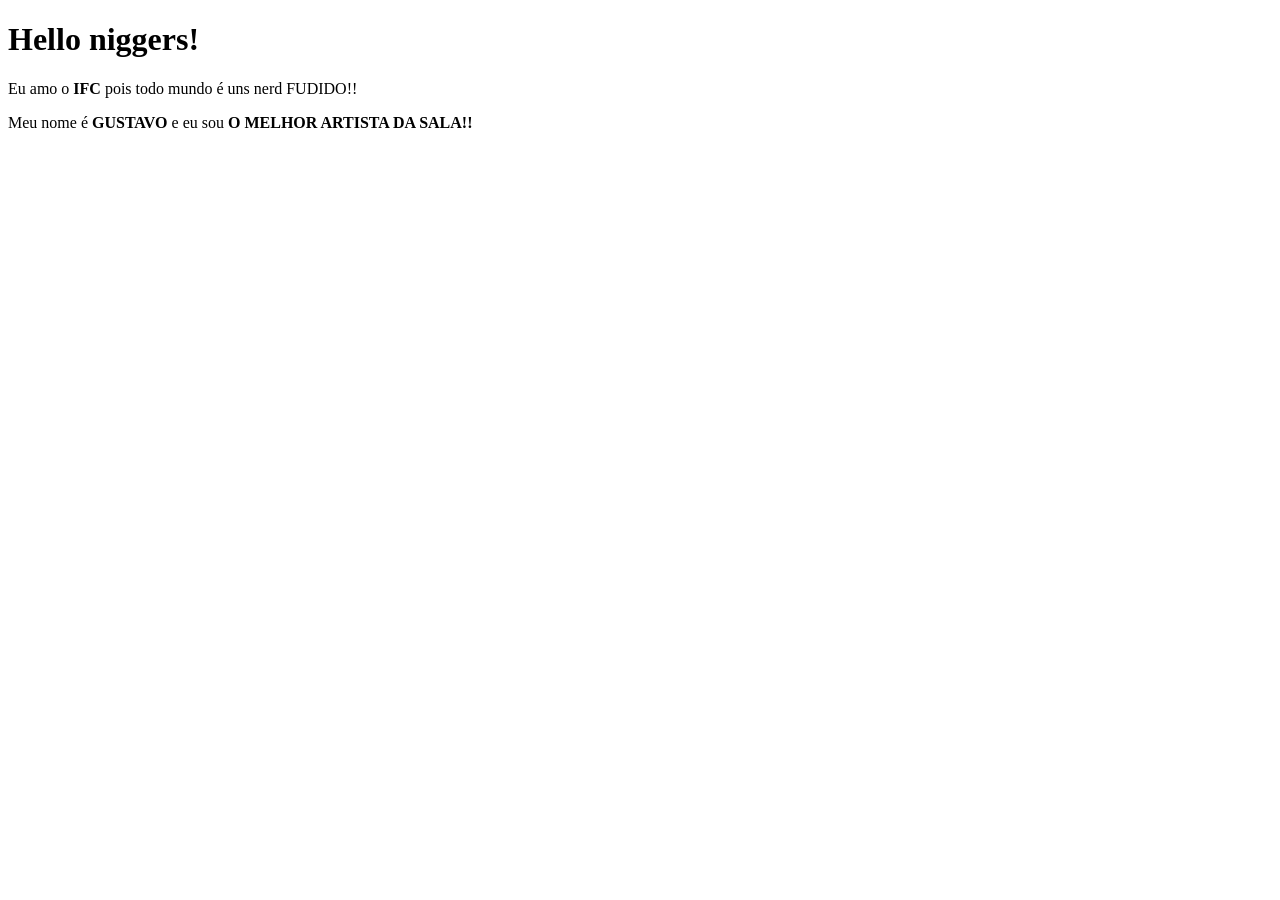
<file: index.html>
<!DOCTYPE html>
<html>
    <head>
        <title>Meu primeiro site FODAAAAA!!</title>
    </head>
    <body>
        <h1>Hello niggers!</h1>
        <p>
            Eu amo o <strong>IFC</strong> pois todo mundo é uns nerd FUDIDO!!
        </p>
        <P>
            Meu nome é <strong>GUSTAVO</strong> e eu sou <strong>O MELHOR ARTISTA DA SALA!!</strong>
        </P>
    </body>
</html>
</file>
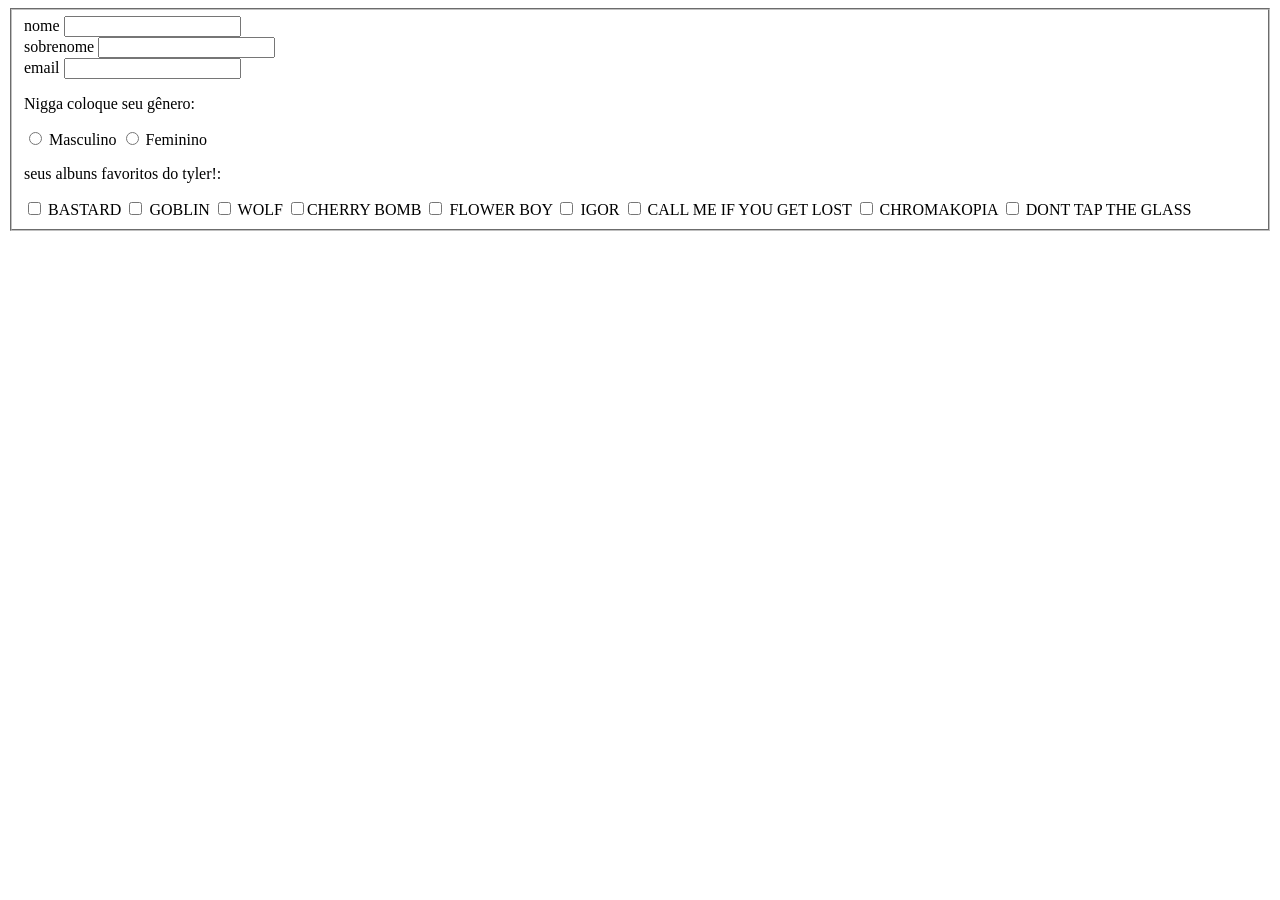
<file: ativ2.html>
<!DOCTYPE html>
<html lang="pt-br">
    <meta charset="UTF-8">
    <head>
        <title>Formulário de fã do TYLER, THE CREATOR</title>
    </head>
    <body>

        <form action="#" method="post">
            <fieldset>
                <div>
                    <label>nome</label>
                    <input type="texto" name="nome" id="nome">
                </div>

                <div>
                    <label>sobrenome</label>
                    <input type="texto" name="sobrenome" id="sobrenome">
                </div>

                <div>
                   <label>email</label>
                   <input type="email" name="email" id="email">
                </div>

                <div>
                    <p>Nigga coloque seu gênero:</p>
                     <input type="radio" id="masc" name="genero" value="m">
                     <label for="masc">Masculino</label>

                     <input type="radio" id="fem" name="genero" value="f">
                     <label for="fem">Feminino</label>

                    <p>seus albuns favoritos do tyler!:</p>
                     <input type="checkbox" id="Bastard" name="interesse" value="Bastard">
                     <label for="Bastard">BASTARD</label>

                     <input type="checkbox" id="Goblin" name="interesse" value="Goblin">
                     <label for="Goblin">GOBLIN</label>

                     <input type="checkbox" id="Wolf" name="interesse" value="Wolf">
                     <label for="Wolf">WOLF</label>

                     <input type="checkbox" id="Cherry Bomb" name="interesse" value="Cherry Bomb>
                     <label for="Cherry Bomb">CHERRY BOMB</label>

                     <input type="checkbox" id="Flower Boy" name="interesse" value="Flower Boy">
                     <label for="">FLOWER BOY</label>

                     <input type="checkbox" id="Igor" name="interesse" value="Igor">
                     <label for="Igor">IGOR</label>

                     <input type="checkbox" id="Call Me If You Get Lost" name="interesse" value="Call If You Get Lost">
                     <label for="Call Me If You Get Lost">CALL ME IF YOU GET LOST</label>

                     <input type="checkbox" id="Chromakopia" name="interesse" value="Chromakopia">
                     <label for="Chromakopia">CHROMAKOPIA</label>

                     <input type="checkbox" id="Dont Tap The Glass" name="interesse" value="Dont Tap The Glass">
                     <label for="Dont Tap The Glass">DONT TAP THE GLASS</label>

                </div>

            </fieldset>

            

        </form>

    </body>
</html>
</file>
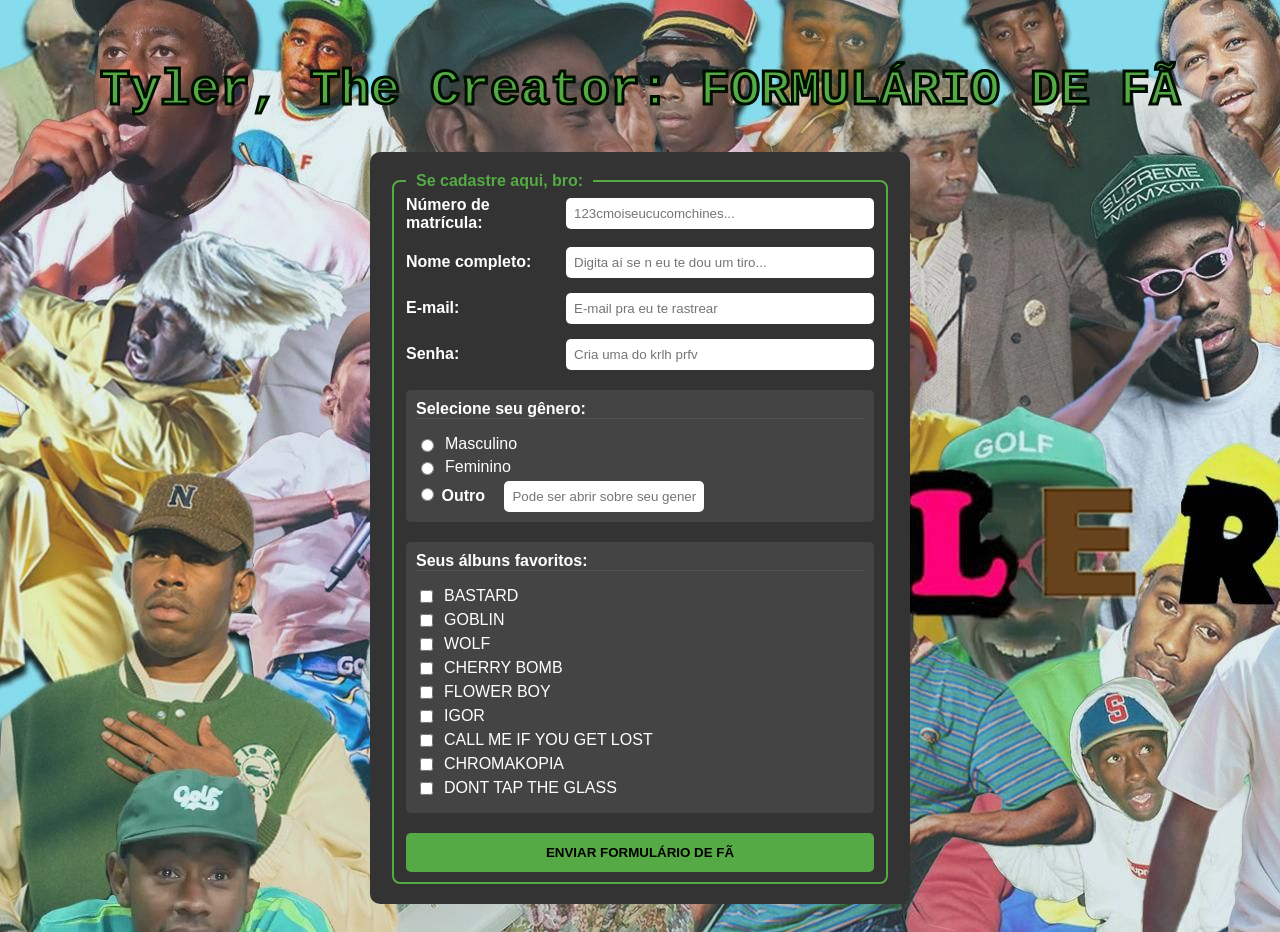
<file: formulario-atv2/ativ2.html>
<!DOCTYPE html>
<html lang="pt-br">

<head>
    <meta charset="UTF-8">
    <meta name="viewport" content="width=device-width, initial-scale=1.0">
      <link rel="stylesheet" href="style.css">
    <title>Formulário de fã do TYLER, THE CREATOR</title>
</head>

<body>

    <h1>Tyler, The Creator: FORMULÁRIO DE FÃ</h1>

    <form action="#" method="get">
        <fieldset>
            <legend>Se cadastre aqui, bro:</legend>

            <div class="input-group">
                <label for="matricula">Número de matrícula:</label>
                <input type="text" name="matricula" id="matricula" placeholder="123cmoiseucucomchines..." required>
            </div>

            <div class="input-group">
                <label for="nome">Nome completo:</label>
                <input type="text" name="nome" id="nome" placeholder="Digita aí se n eu te dou um tiro..." required>
            </div>

            <div class="input-group">
                <label for="email">E-mail:</label>
                <input type="email" name="email" id="email" placeholder="E-mail pra eu te rastrear" required>
            </div>

            <div class="input-group">
                <label for="senha">Senha:</label>
                <input type="password" name="senha" id="senha" placeholder="Cria uma do krlh prfv" required>
            </div>

            <div class="selection-group">
                <p>Selecione seu gênero:</p>
                <div class="radio-item">
                    <input type="radio" id="masc" name="genero" value="m">
                    <label for="masc">Masculino</label>
                </div>
                <div class="radio-item">
                    <input type="radio" id="fem" name="genero" value="f">
                    <label for="fem">Feminino</label>
                </div>
                <div>
                    <input type="radio" id="outro" name="genero" value="o">
                    <label for="outro">Outro</label>
                    <input type="text" id="especificar-input" name="genero_outro" placeholder="Pode ser abrir sobre seu genero bro, ta tudo bem">
                </div>
            </div>

            <div class="selection-group">
                <p>Seus álbuns favoritos:</p>

                <div class="checkbox-item">
                    <input type="checkbox" id="Bastard" name="albuns" value="Bastard">
                    <label for="Bastard">BASTARD</label>
                </div>

                <div class="checkbox-item">
                    <input type="checkbox" id="Goblin" name="albuns" value="Goblin">
                    <label for="Goblin">GOBLIN</label>
                </div>

                <div class="checkbox-item">
                    <input type="checkbox" id="Wolf" name="albuns" value="Wolf">
                    <label for="Wolf">WOLF</label>
                </div>

                <div class="checkbox-item">
                    <input type="checkbox" id="CherryBomb" name="albuns" value="Cherry Bomb">
                    <label for="CherryBomb">CHERRY BOMB</label>
                </div>

                <div class="checkbox-item">
                    <input type="checkbox" id="FlowerBoy" name="albuns" value="Flower Boy">
                    <label for="FlowerBoy">FLOWER BOY</label>
                </div>

                <div class="checkbox-item">
                    <input type="checkbox" id="Igor" name="albuns" value="Igor">
                    <label for="Igor">IGOR</label>
                </div>

                <div class="checkbox-item">
                    <input type="checkbox" id="CMIYGL" name="albuns" value="Call Me If You Get Lost">
                    <label for="CMIYGL">CALL ME IF YOU GET LOST</label>
                </div>

                <div class="checkbox-item">
                    <input type="checkbox" id="Chromakopia" name="albuns" value="Chromakopia">
                    <label for="Chromakopia">CHROMAKOPIA</label>
                </div>

                <div class="checkbox-item">
                    <input type="checkbox" id="DTTG" name="albuns" value="Dont Tap The Glass">
                    <label for="DTTG">DONT TAP THE GLASS</label>
                </div>
            </div>

            <button type="submit">ENVIAR FORMULÁRIO DE FÃ</button>

        </fieldset>
    </form>

</body>

</html>
</file>
<file: formulario-atv2/style.css>
body {
            font-family: 'Arial', sans-serif;
            color: white;
            display: flex;
            flex-direction: column;
            align-items: center;
            padding: 20px;
            background-image: url("image-1.png");
        }

        h1 {
            font-family: 'Courier';
            color: #55aa45;
            font-size: 50px;
            -webkit-text-stroke: #000f00 3px;
        }

        form {
            width: 100%;
            max-width: 500px;
            background-color: #333;
            padding: 20px;
            border-radius: 10px;
        }

        fieldset {
            border: 2px solid #55aa45;
            border-radius: 8px;
        }

        legend {
            padding: 0 10px;
            font-weight: bold;
            color: #55aa45;
        }

        .input-group {
            display: flex;
            align-items: center;
            margin-bottom: 15px;
            gap: 10px;
            flex-wrap: wrap;
        }
    
        

        label {
            width: 150px;
            font-weight: bold;
        }

        .outro-genero {
            display: flex;
            align-items: center;
            gap: 10px;
        }

        #especificar-input {
            margin-left: 15px;
        }

        input[type="text"],
        input[type="email"],
        input[type="password"] {
            flex: 1;
            min-width: 200px;
            padding: 8px;
            border-radius: 5px;
            border: none;
            box-sizing: border-box;
        }

        .selection-group {
            margin-top: 20px;
            padding: 10px;
            background: #444;
            border-radius: 5px;
        }

        .selection-group p {
            margin-top: 0;
            font-weight: bold;
            border-bottom: 1px solid #555;
        }

        .checkbox-item,
        .radio-item {
            display: flex;
            align-items: center;
            gap: 8px;
            margin-bottom: 5px;
        }

        .checkbox-item label,
        .radio-item label {
            width: auto;
            font-weight: normal;
        }

        button {
            width: 100%;
            padding: 12px;
            margin-top: 20px;
            background-color: #55aa45;
            border: none;
            border-radius: 5px;
            font-weight: bold;
            cursor: pointer;
            transition: transform 0.2s;
        }

        button:hover {
            transform: scale(1.02);
            background-color: #2f881f;
        }
</file>
